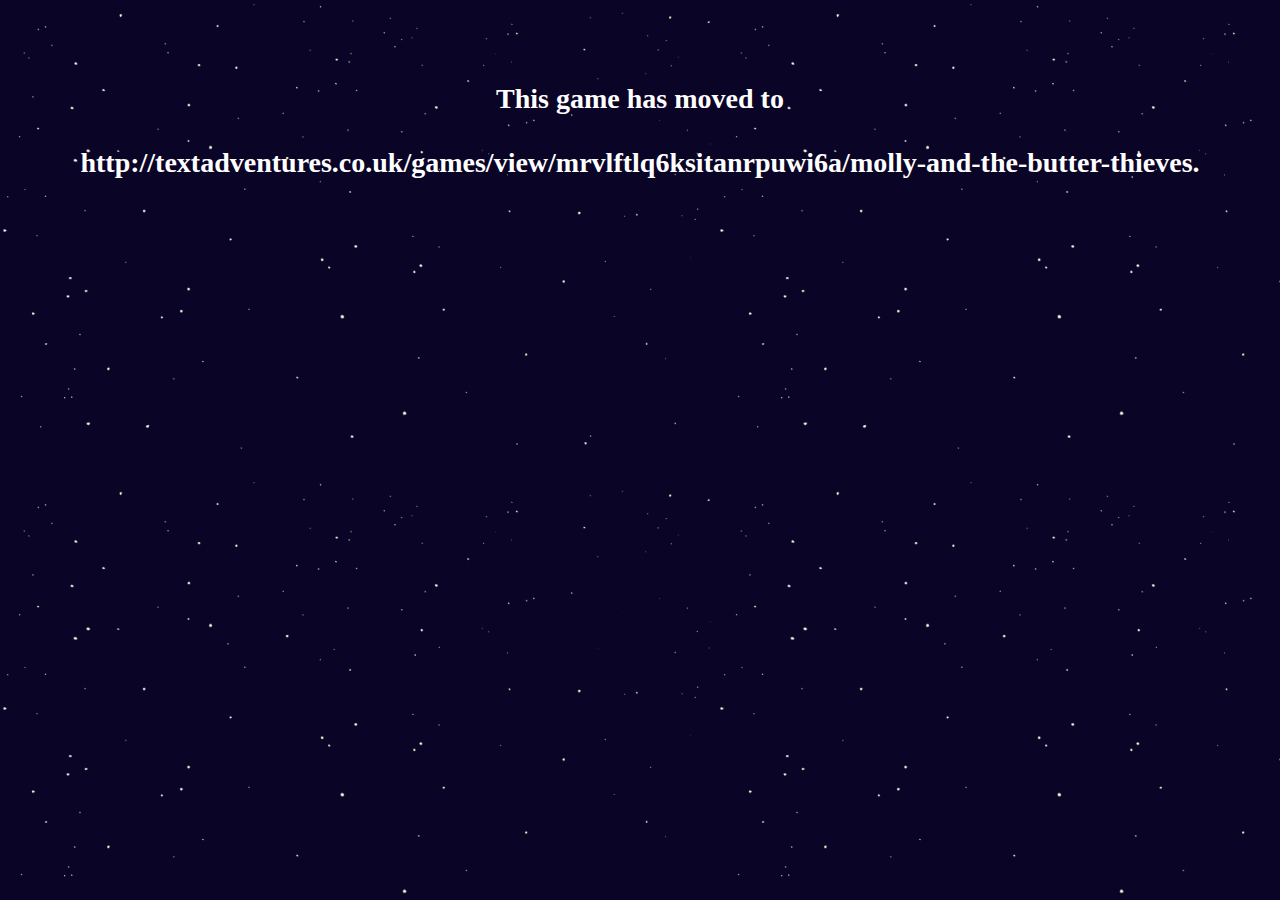
<file: index.html>
<!DOCTYPE html>
<html>
<head>
<title>Molly and the Butter Thieves — Play</title>
<meta http-equiv="Content-Type" content="text/html;charset=utf-8">
<meta name="viewport" content="width=device-width, user-scalable=no">
<meta name="author" content="Cosmic Hamster">
<link rel="stylesheet" href="style20160704.css">
</head>
<body>
<br><br><br><br>
<h1 style="color:white; font-weight:bold; text-align:center;">This game has moved to<br><br><a href="http://textadventures.co.uk/games/view/mrvlftlq6ksitanrpuwi6a/molly-and-the-butter-thieves">http://textadventures.co.uk/games/view/mrvlftlq6ksitanrpuwi6a/molly-and-the-butter-thieves</a>.</h1>
</body>
</html>
</file>
<file: style20160704.css>
/*

CSS file for an Inform 7 website template. This has been modified to
provide a single column of fixed width (600px), with a header and
footer.

Created by Andrew Plotkin (erkyrath@eblong.com). These template files
are in the public domain.

The header is fixed at 72 pixels high. To change this height, edit
edit the four CSS lines labelled "header height" (in style.css) from
"72px" to whatever value you choose.

The footer, similarly, is fixed at 48 pixels high. Edit the
"footer height" lines to change this.

Note that in the "play.html" file, the home-page and download links
are in the header rather than in the content div.

Also note that the "index.html" and "source.html" files use relative
positioning for the header, content, and footer. The "play.html" file
uses absolute positioning. This is because the document pages need a
document scroll bar (for example, for long source text listings),
whereas the gameplay page must *not* have a document scroll bar -- all
game scrolling occurs in the gameport div.

A consequence is that if the document pages *aren't* long (the index.html
usually isn't) then the footer can appear rather high up. If you don't 
like this, you can delete the footer entirely on those pages. Just delete
the footer stanza from index.html and source.html:

<div id="pagefooter"><div id="subfooter">
  ...
</div></div>

You can also delete the footer from play.html. In that case, you will
also have to reduce the footer height to 0px.

*/


body
{
	font-family: Georgia, Palatino, "Times New Roman", Times, serif;
	font-size: 14px;
	-webkit-text-size-adjust: none;
	margin: 0px;
	top: 0px;
	bottom: 0px;
	width: 100%;
	background-image: url("starry-night.png");
	color: #000000;
	overflow: hidden;
}

/* Used in play.html. */
#header {
	position: absolute;
	width: 100%;
	top: 0px;
	height: 30px; /* header height */
	margin: 0px;
}

/* Used in all pages -- defines the width. */
#subheader {
	position: relative;
	max-width: 1000px; /* column width */
	height: 100%;
	margin: auto;
}

/* 
This class is used for the sample header and footer text. You can replace it
with your own CSS classes. 
*/
.credittext {
	padding-top: 8px;
	font-size: 12px;
	font-style: italic;
	margin-right: 1em;
	text-align: right; 
	color: #B9BEC7;
}


/* Used in index.html and source.html. */
#pagecolumn {
	width: 100%;
	top: 30px; /* header height */
	margin: 0px;
}

/* Used in play.html. */
#column {
	position: absolute;
	width: 100%;
	top: 30px;
	bottom: 30px;
	margin: 0px;
}

/* Used in all pages -- defines the width. */
#subcolumn {
	position: relative;
	max-width: 1000px; /* column width */
	height: 100%;
	margin: auto;
}


.container
{
}

/* 
Paragraph features defined here apply without distinction to blurb and
source paragraphs. 
*/

p
{
	font-size: 1em;
	line-height: 1.4;
}

/* Used in index.html and source.html. */
#pagefooter {
	width: 100%;
	height: 30px; /* footer height */
	margin: 0px;
	margin-top: 2em;
}

/* Used in play.html. */
#footer {
	position: absolute;
	width: 100%;
	bottom: 0px;
	height: 30px; /* footer height */
	margin: 0px;
/*	background: #EEE;*/ /* this color fills the footer, all the way across */
}

/* Used in all pages -- defines the width. */
#subfooter {
	position: relative;
	max-width: 1000px; /* column width */
	height: 100%;
	margin: auto;
}


/* 
Here we get rid of underlining for links, and provide a more subdued 
color scheme than the bright-blue HTML standard. 

Best color schemes are likely to vary depending on cover art.
*/

a
{
	text-decoration: none;
	color: inherit;
}

a:visited
{
	text-decoration: none;
}

a:hover
{
	text-decoration: underline;
}

.coverimage
{
	margin-top: 3em;
	margin-right: 1em;
	text-align: right;
	float: right;
} 

/* 
Here we make invisible the one-pixel border that currently goes around
the cover image. 
*/

.coverimage a
{
	font-style: normal;
	font-variant: normal;
	font-weight: normal;
	color: #FFF;
}

/* 
The introduction formatting applies to the title, author name, and release
number, here presented at the top of the page. 

To change the appearance of specific elements, tweak

	h1 for the title
	h2 for the author name
	.bibliography for the release information

*/

.introduction
{ 
	padding-top: 2.4em;
	margin-left: 1em;
	line-height: 1;
	text-align: left;
}

/* 
These set the sizes for the title (h1) and the author name (h2). 

The ideal font-size for h1 may vary quite a bit depending on how long the 
game's title is: larger for one-word titles, smaller for longer titles.

Should we wish to remove the title entirely and allow the cover art alone
to represent the game, we need only add the line "display: none;" to the
definition of h1.

*/
h1 { font-size: 2em; }
h2 { font-size: 1em; line-height: .25;}

/* The about formatting applies to blurb information. */

.about
{
	margin-top: 2.8em;
	margin-left: 1em;
	text-align: left;
}

/* 
By setting about p and about p + p, we instruct the first paragraph of the
blurb to be unindented but subsequent paragraphs to be indented a small 
distance. 
*/

.about p { margin-bottom: 0; }

.about p + p
{
	text-indent: 1.4em;
	margin-top: 0;
}

/* 
Playinfo affects the paragraph at the bottom of the home-page that supplies
the IFID for the game and suggests interpreters for the author to use. */

.playinfo
{
	margin: 1em 0px 0px 1em;
}

.playinfo p {
	font-size: .75em;
}


/* 
The links formatting applies to the story file and auxiliary links found
on the home page, and to the Contents, Next, and Previous links on the 
source pages. Here we arrange for them to appear in a column at the left
side of the page. 
*/

.links
{
	font-size: 0.8em;
}

.links li
{
	list-style-type: none;
	list-style-position: default;
	padding: .4 em;
}

/* 
The filetype id applies only to the little (blorb), (pdf), and similar
denotations found on the links. Here we make these appear smaller than the 
surrounding text. In order to get rid of them entirely, we would add 
"display: none;" to our filetype definition. 
*/ 

span.filetype { font-size: .75em; }

/* 
Source formatting applies to the source text on generated pages. 
*/

.source
{
	margin-top: 1.4em;
	margin-left: 1em;
	line-height: 1.4;
}

.sourceintroduction
{
	margin-left: 1em;
}

.sourceintroduction h1
{
	padding-top: 2.8em;
	font-size: 1em;
	line-height: 1;
	text-align: right;
	text-decoration: none;
	font-weight: normal;
	font-style: italic;
}

.sourceintroduction h2
{
	display: none;
}

.sourcecoverimage
{
	margin-top: 1em;
	margin-left: 1em;
	text-align: right;
	float: right;
} 

/* 
Here we make invisible the one-pixel border that currently goes around
the cover image. 
*/

.sourcecoverimage a
{
	font-style: normal;
	font-variant: normal;
	font-weight: normal;
	color: #FFF;
}

.sourcebibliography
{
	display: none;
}

span.quote { color: #369; }

span.comment {
	color: #390;}

span.substitution
{
	color: #69B;
	font-variant: small-caps;
}
	
span.i6code { color: #666; font-family: monospace; }

span.columnhead { 
	font-style: italic; 
	font-size: 1em;
}

span.heading
{
	font-weight: bold;
} 

.source td
{
	padding-top: .7em;
	padding-bottom: .7em;
	padding-right: 1.4em;
	font-size: .75em;
	text-align: left;
	vertical-align: top;
} 

/*
We could alter the following in order to make the footnote links in the source
text appear different from other links, but otherwise they will be the same
color as other links -- which is fine as a default.
*/

span.notecue
{
	font-size: .75em;
	vertical-align: super;
}

/* 
Here we tell the elements of the table of contents not to be listed with
bullets because this tends to produce considerable visual clutter especially
with large project files. 
*/

.source li
{
	list-style-type: none;
	list-style-position: default;
}

/* 
Notes applies to footnotes on the source text. 
*/

.notes
{
	margin-left: 16.8em;
}

.notes p
{
	text-indent: -1.4em;
	font-size: .75em;
}

.notesheading { font-style: italic; }

p.indent0 
{	margin-bottom: 0;
}

p.indent1 
{
	padding-left: 2.8em;
	text-indent: -.7em;
	margin-bottom: 0;
	margin-top: 0;
}

p.indent2 
{	margin-bottom: 0; 
	padding-left: 5.6em;
	text-indent: -.7em;
	margin-top: 0;
}

p.indent3 
{
	padding-left: 8.4em;
	text-indent: -.7em;
	margin-bottom: 0;
	margin-top: 0;
}

p.indent4
{	margin-bottom: 0; 
	padding-left: 11.2em;
	text-indent: -.7em;
	margin-top: 0;
}

p.indent5
{
	padding-left: 14em;
	text-indent: -.7em;
	margin-bottom: 0;
	margin-top: 0;
}

p.indent6
{	margin-bottom: 0; 
	padding-left: 16.8em;
	text-indent: -.7em;
	margin-top: 0;
}

p.indent7
{
	padding-left: 19.6em;
	text-indent: -.7em;
	margin-bottom: 0;
	margin-top: 0;
}


p.indent8
{	margin-bottom: 0; 
	padding-left: 22.4em;
	text-indent: -.7em;
	margin-top: 0;
}

p.indent9
{
	padding-left: 25.2em;
	text-indent: -.7em;
	margin-bottom: 0;
	margin-top: 0;
}

/*
Styles for play.html
*/
.play .coverimage
{
}
.play .links
{
}

.interpretercredit
{
	bottom: 1em;
	font-size: 80%;
	position: fixed;
}

#gameport
{
	background: white;
	bottom: 0px;
	left: 1em;
	line-height: 1.4;
	margin: 0px;
	position: absolute;
	right: 0px;
	top: 0px;
}


/*
Styles for mobile browsers: change to a one-column layout.
*/

@media screen and (max-device-width: 480px)
{
	.coverimage, .introduction, .about, .playinfo, .source, .sourceintroduction, .sourcecoverimage, .notes
	{
		float: none;
		margin-left: 1em;
		margin-right: 1em;
		text-align: left;
	}

	.play .coverimage, .play .interpretercredit
	{
		display: none;
	}
	
	#gameport
	{
		left: 0px;
		width: auto;
	}

	#subheader, #subfooter, #subcolumn
	{
		width: 320px;
	}

	.credittext, .play .links
	{
		font-size: 12px;
		padding-left: 10px;
		padding-right: 10px;
	}
}
</file>
